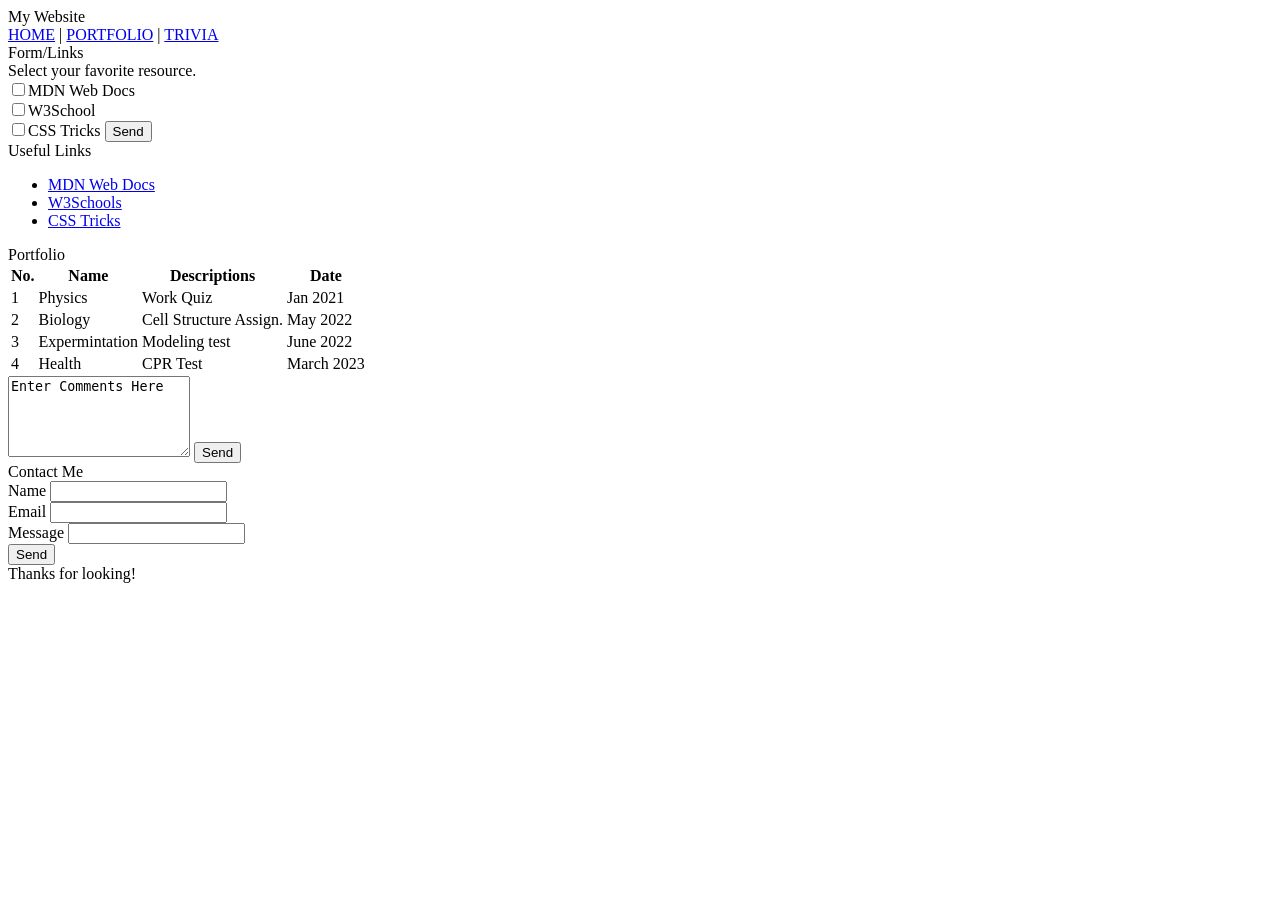
<file: Portfolio.html>
<!DOCTYPE html>
<div class="grid">
  <div class="box header">
    My Website 
    
  </div>
  <div class="box nav"><a href="put home link"
target="_blank">HOME</a> | <a href="Put portfolio link"
target="_blank">PORTFOLIO</a> | <a href="Put trivia link"
target="_blank">TRIVIA</a></div>
  <div class="box links">Form/Links
  
  <form>
   Select your favorite resource.<br />
 <input type="checkbox" name="site1"
  value="Web1">MDN Web Docs <br /> 
 <input type="checkbox" name="site2"
 value="Web2">W3School  <br />
 <input type="checkbox" name="site3"
 value="Web3">CSS Tricks
<button type="submit">Send</button>
</form>
    Useful Links 
<ul>
<li> 
  <a href="https://developer.mozilla.org/en-US/"
target="_blank">MDN Web Docs</a>

</li>
<li> 
  <a href="https://www.w3schools.com/"
target="_blank">W3Schools</a>

</li>
  <li> 
  <a href="https://css-tricks.com/"
target="_blank">CSS Tricks</a>

</li>
</ul>
  </div>
  <div class="box about">
  Portfolio
  <table>
  
  <thead>
    <tr>
      <th>No.</th>
      <th>Name</th>
      <th>Descriptions</th>
      <th>Date</th>
    </tr>
  </thead>
  <tbody>
    <tr>
      <td>1</td>
      <td>Physics</td>
      <td>Work Quiz</td>
      <td>Jan 2021</td>
    </tr>
    <tr>
      <td>2</td>
      <td>Biology</td>
      <td>Cell Structure Assign.</td>
      <td>May 2022</td>
    </tr>
    <tr>
      <td>3</td>
      <td>Expermintation</td>
      <td>Modeling test</td>
      <td>June 2022</td>
    </tr>
    <tr>
      <td>4</td>
      <td>Health</td>
      <td>CPR Test</td>
      <td>March 2023</td>
    </tr>
  </tbody>

  </table>

    
  
 <form>
<textarea rows="5" cols="20" name="comments">
Enter Comments Here
</textarea>
<button type="submit">Send</button>
</form>
  </div>   
    
  

  <div class="box contact">Contact Me
  <form>
<label for="name">Name</label>
<input id="name" name="name" type="text" required><br /> 
<label for="email">Email</label>
<input id="email" name="email" type="email" required> <br /> 
    <label for="email">Message</label>
<input id="message" name="message" type="message" required><br /> 
<button type="submit">Send</button>
</form>
  
  </div>
  <div class="box footer">Thanks for looking!</div>
</div>
</file>
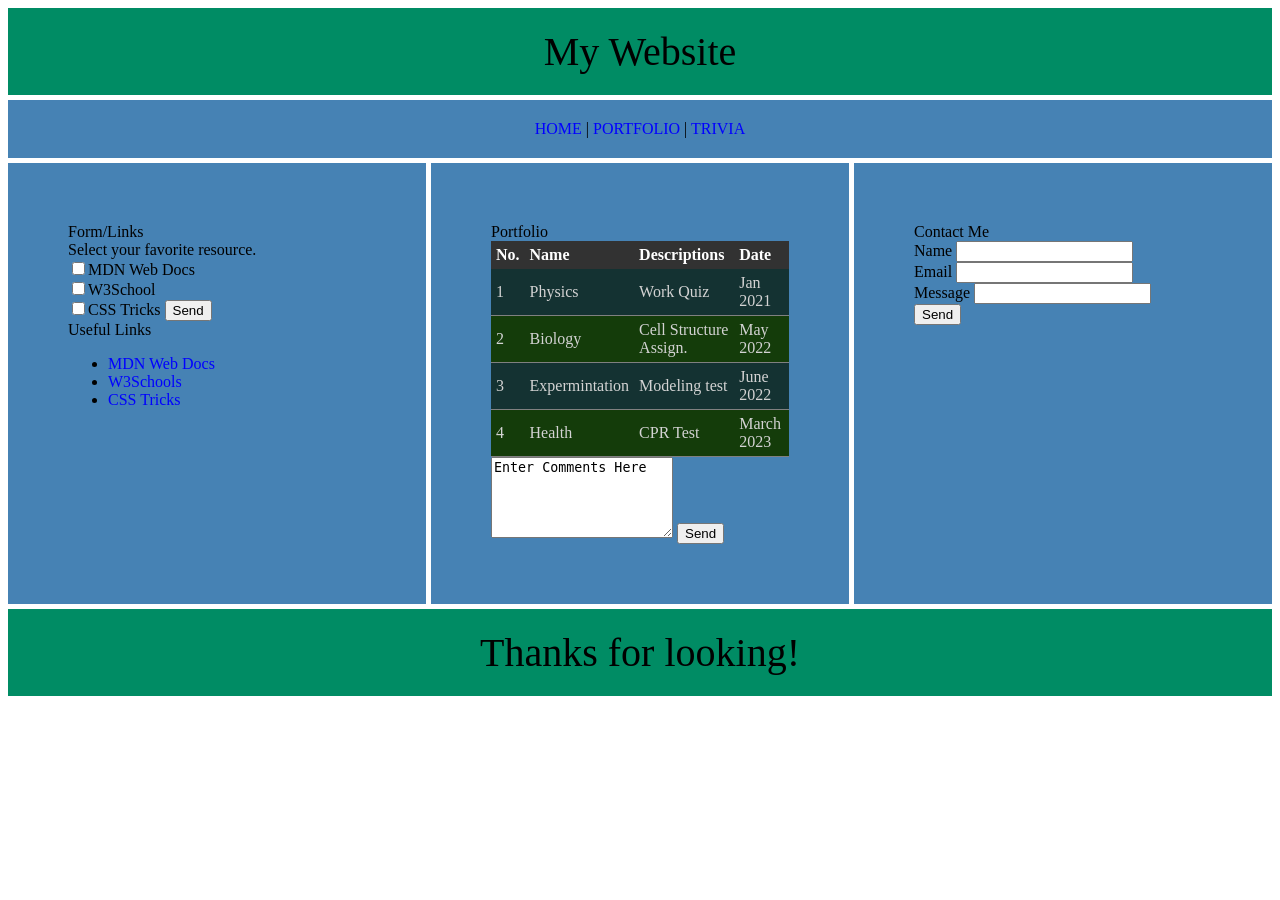
<file: portfolio.html>
<!DOCTYPE html>
<html lang="en">
<head>
    <meta charset="UTF-8">
    <title>Exercise4-Aiden-Vandever</title>
    <link rel="stylesheet" href="style.css">
  </head>
<body>
<div class="grid">
  <div class="box header">
    My Website 
    
  </div>
  <div class="box nav"><a href="index.html"
target="_blank">HOME</a> | <a href="portfolio.html"
target="_blank">PORTFOLIO</a> | <a href="trivia.html"
target="_blank">TRIVIA</a></div>
  <div class="box links">Form/Links
  
  <form>
   Select your favorite resource.<br />
 <input type="checkbox" name="site1"
  value="Web1">MDN Web Docs <br /> 
 <input type="checkbox" name="site2"
 value="Web2">W3School  <br />
 <input type="checkbox" name="site3"
 value="Web3">CSS Tricks
<button type="submit">Send</button>
</form>
    Useful Links 
<ul>
<li> 
  <a href="https://developer.mozilla.org/en-US/"
target="_blank">MDN Web Docs</a>

</li>
<li> 
  <a href="https://www.w3schools.com/"
target="_blank">W3Schools</a>

</li>
  <li> 
  <a href="https://css-tricks.com/"
target="_blank">CSS Tricks</a>

</li>
</ul>
  </div>
  <div class="box about">
  Portfolio
  <table>
  
  <thead>
    <tr>
      <th>No.</th>
      <th>Name</th>
      <th>Descriptions</th>
      <th>Date</th>
    </tr>
  </thead>
  <tbody>
    <tr>
      <td>1</td>
      <td>Physics</td>
      <td>Work Quiz</td>
      <td>Jan 2021</td>
    </tr>
    <tr>
      <td>2</td>
      <td>Biology</td>
      <td>Cell Structure Assign.</td>
      <td>May 2022</td>
    </tr>
    <tr>
      <td>3</td>
      <td>Expermintation</td>
      <td>Modeling test</td>
      <td>June 2022</td>
    </tr>
    <tr>
      <td>4</td>
      <td>Health</td>
      <td>CPR Test</td>
      <td>March 2023</td>
    </tr>
  </tbody>

  </table>

    
  
 <form>
<textarea rows="5" cols="20" name="comments">
Enter Comments Here
</textarea>
<button type="submit">Send</button>
</form>
  </div>   
    
  

  <div class="box contact">Contact Me
  <form>
<label for="name">Name</label>
<input id="name" name="name" type="text" required><br /> 
<label for="email">Email</label>
<input id="email" name="email" type="email" required> <br /> 
    <label for="email">Message</label>
<input id="message" name="message" type="message" required><br /> 
<button type="submit">Send</button>
</form>
  
  </div>
  <div class="box footer">Thanks for looking!</div>
</div>
</body>
</html>
</file>
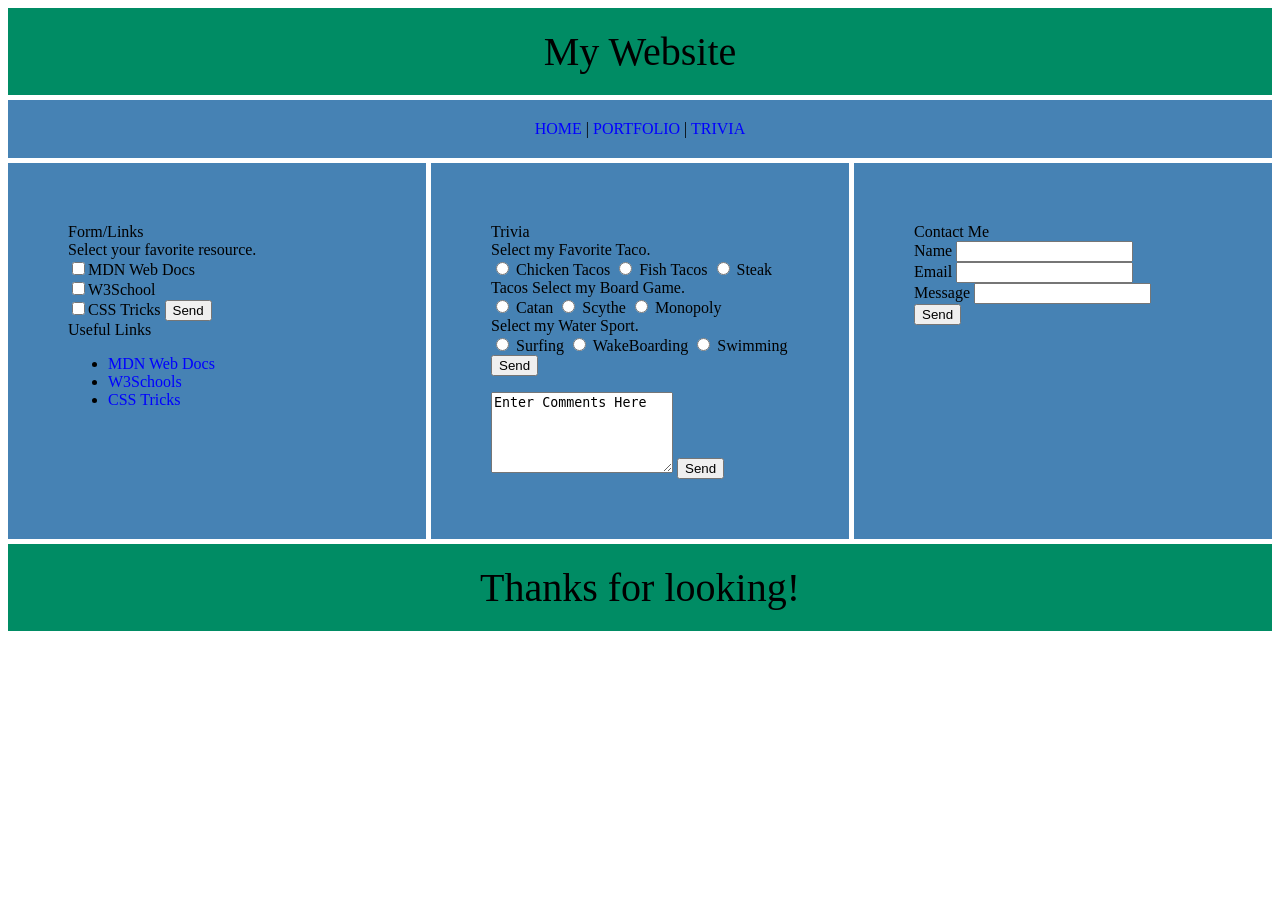
<file: trivia.html>
<!DOCTYPE html>
<html lang="en">
<head>
    <meta charset="UTF-8">
    <title>Exercise4-Aiden-Vandever</title>
    <link rel="stylesheet" href="style.css">
  </head>
<body>
<div class="grid">
  <div class="box header">
    My Website 
    
  </div>
  <div class="box nav"><a href="index.html"
target="_blank">HOME</a> | <a href="portfolio.html"
target="_blank">PORTFOLIO</a> | <a href="trivia.html"
target="_blank">TRIVIA</a></div>
  <div class="box links">Form/Links
  
  <form>
   Select your favorite resource.<br />
 <input type="checkbox" name="site1"
  value="Web1">MDN Web Docs <br /> 
 <input type="checkbox" name="site2"
 value="Web2">W3School  <br />
 <input type="checkbox" name="site3"
 value="Web3">CSS Tricks
<button type="submit">Send</button>
</form>
    Useful Links 
<ul>
<li> 
  <a href="https://developer.mozilla.org/en-US/"
target="_blank">MDN Web Docs</a>

</li>
<li> 
  <a href="https://www.w3schools.com/"
target="_blank">W3Schools</a>

</li>
  <li> 
  <a href="https://css-tricks.com/"
target="_blank">CSS Tricks</a>

</li>
</ul>
  </div>
  <div class="box about">
  Trivia
  <form>
   Select my Favorite Taco.<br />
 <input type="radio" name="q1" value="chicken"> Chicken Tacos
<input type="radio" name="q1" value="fish"> Fish Tacos
<input type="radio" name="q1" value="steak"> Steak Tacos



   Select my Board Game.<br />
 <input type="radio" name="q2" value="catan"> Catan
<input type="radio" name="q2" value="scythe"> Scythe
    <input type="radio" name="q2" value="monopoly"> Monopoly </br>



   Select my Water Sport.<br />
 <input type="radio" name="q3" value="surf"> Surfing
<input type="radio" name="q3" value="wake"> WakeBoarding
    <input type="radio" name="q3" value="swim"> Swimming </br>
<button type="button" onclick="checkAnswers()">Send</button>
</form>
      <p id="score"></p>
  
 <form>
<textarea rows="5" cols="20" name="comments">
Enter Comments Here
</textarea>
<button type="submit">Send</button>
</form>
  
  </div>   
    
  

  <div class="box contact">Contact Me
  <form>
<label for="name">Name</label>
<input id="name" name="name" type="text" required><br /> 
<label for="email">Email</label>
<input id="email" name="email" type="email" required> <br /> 
    <label for="email">Message</label>
<input id="message" name="message" type="message" required><br /> 
<button type="submit">Send</button>
</form>
  
  </div>
  <div class="box footer">Thanks for looking!</div>

</div>
<script src="trivia.js"></script>

</body>
</html>
</file>
<file: style.css>
.grid {
  display: grid;
  grid-template-columns: 1fr 1fr 1fr;
  gap: 5px;
}

.header {
  grid-column: 1 / 4;
  background-color: rgb(0, 140, 100);
  text-align: center;
  padding: 20px;
  font-size: 40px ;
  color: black;
}
.links {
  background-color: rgb(70, 130, 180);
  text-align: left;
  padding: 60px;
  color: black;
}

.about {
  background-color: rgb(70, 130, 180);
  text-align: left;
  padding: 60px;
  color: black;
}

.contact {
  background-color: rgb(70, 130, 180);
  text-align: left;
  padding: 60px;
  color: black;
}


.nav {
  grid-column: 1 / 4;
  background-color: rgb(70, 130, 180);
  text-align: center;
  padding: 20px;
  color: black;
}
.footer {
  grid-column: 1 / 4;
  background-color: rgb(0, 140, 100);
  text-align: center;
  padding: 20px;
  font-size: 40px;
  color: black;
}

a:link { color: blue; text-decoration: none; }     
a:visited { color: purple; }                        
a:hover { color: magenta; font-weight: bold; }         
a:active { color: red; }                            
table { border-collapse: collapse; width: 100%; }
thead th { background-color: rgb(50,50,50); color: white; font-weight: bold; padding: 5px; }
td { padding: 5px; border-bottom: 1px solid gray; }
tbody tr:nth-child(odd) {
background-color: rgb(20,50,50);
  color: lightgrey;
}

tbody tr:nth-child(even) {
  background-color: rgb(20,60,10);
  color: lightgrey;
}
</file>
